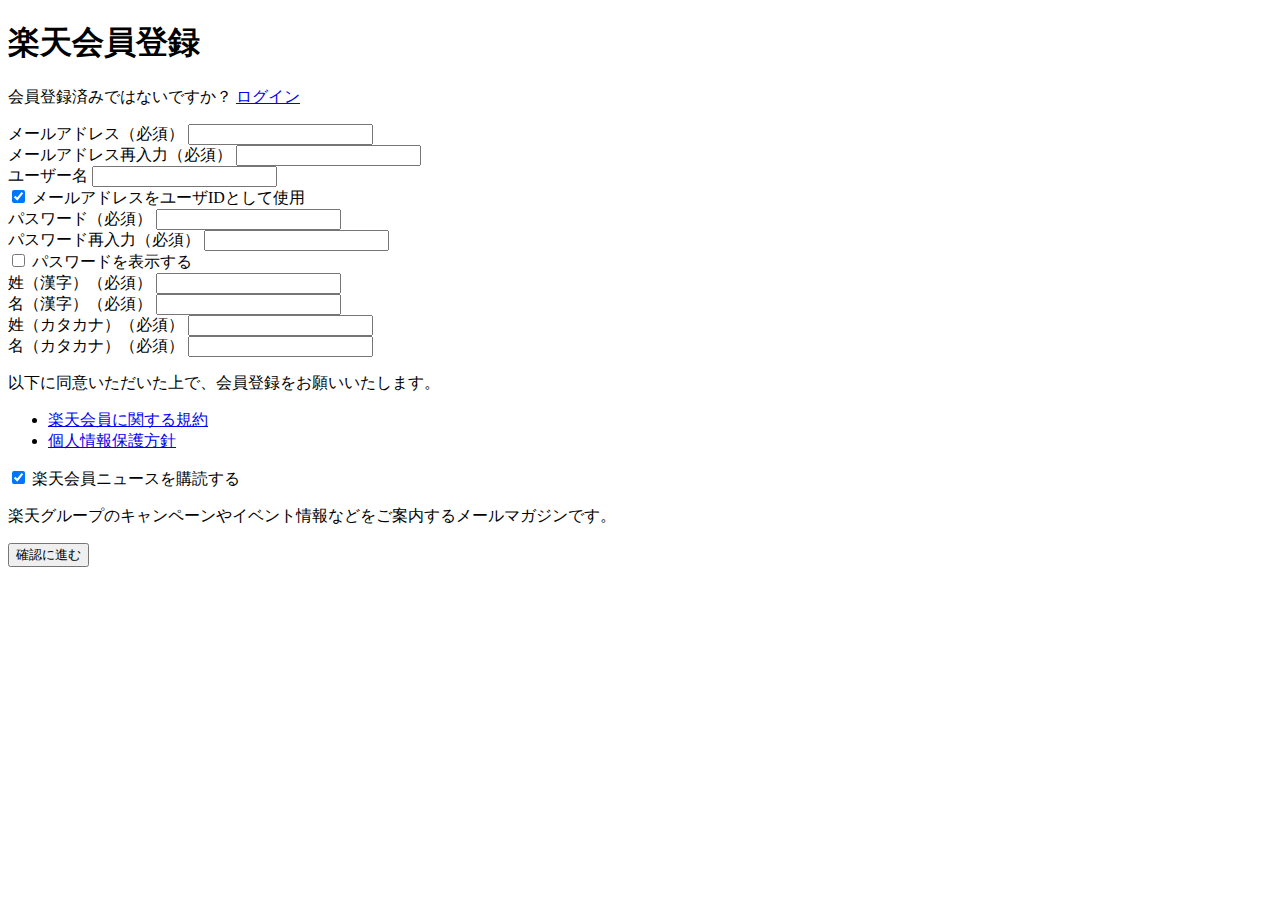
<file: 0526/index.html>
<!DOCTYPE html>
<html lang="ja">

<head>
    <meta charset="UTF-8" />
    <title>楽天会員登録</title>
</head>


<body>

    <h1>楽天会員登録</h1>
    <p>会員登録済みではないですか？ <a href="#">ログイン</a></p>
    <form action="confirm.php" method="post" id="registration-form">
        <div>
            <label for="email">メールアドレス（必須）</label>
            <input type="email" name="email" id="email" required />
        </div>
        <div>
            <label for="email_confirm">メールアドレス再入力（必須）</label>
            <input type="email" name="email_confirm" id="email_confirm" required />
        </div>
        <div>
            <label for="username">ユーザー名</label>
            <input type="text" name="username" id="username" />
        </div>
        <div>
            <input type="checkbox" name="use_email_as_id" id="use_email_as_id" checked />
            <label for="use_email_as_id">メールアドレスをユーザIDとして使用</label>
        </div>
        <div>
            <label for="password">パスワード（必須）</label>
            <input type="password" name="password" id="password" required />
        </div>
        <div>
            <label for="password_confirm">パスワード再入力（必須）</label>
            <input type="password" name="password_confirm" id="password_confirm" required />
        </div>
        <div>
            <input type="checkbox" name="show_password" id="show_password" />
            <label for="show_password">パスワードを表示する</label>
        </div>
        <div>
            <label for="last_name">姓（漢字）（必須）</label>
            <input type="text" name="last_name" id="last_name" required />
        </div>
        <div>
            <label for="first_name">名（漢字）（必須）</label>
            <input type="text" name="first_name" id="first_name" required />
        </div>
        <div>
            <label for="last_name_kana">姓（カタカナ）（必須）</label>
            <input type="text" name="last_name_kana" id="last_name_kana" required />
        </div>
        <div>
            <label for="first_name_kana">名（カタカナ）（必須）</label>
            <input type="text" name="first_name_kana" id="first_name_kana" required />
        </div>

        <p>以下に同意いただいた上で、会員登録をお願いいたします。</p>
        <ul>
            <li><a href="#">楽天会員に関する規約</a></li>
            <li><a href="#">個人情報保護方針</a></li>
        </ul>

        <div>
            <input type="checkbox" name="subscribe_news" id="subscribe_news" checked />
            <label for="subscribe_news">楽天会員ニュースを購読する</label>
        </div>
        <p>
            楽天グループのキャンペーンやイベント情報などをご案内するメールマガジンです。
        </p>

        <div>
            <button type="submit">確認に進む</button>
        </div>
    </form>

    <script>
        function validateForm(event) {
            const email = document.getElementById('email').value;
            const emailConfirm = document.getElementById('email_confirm').value;
            const password = document.getElementById('password').value;
            const passwordConfirm = document.getElementById('password_confirm').value;

            if (
                email === '' ||
                emailConfirm === '' ||
                password === '' ||
                passwordConfirm === ''
            ) {
                alert('必須項目をすべて入力してください。');
                event.preventDefault();
                return false;
            }

            if (email !== emailConfirm) {
                alert('メールアドレスが一致しません。');
                event.preventDefault();
                return false;
            }

            if (password !== passwordConfirm) {
                alert('パスワードが一致しません。');
                event.preventDefault();
                return false;
            }

            return true;
        }

        window.addEventListener('DOMContentLoaded', function () {
            document
                .getElementById('registration-form')
                .addEventListener('submit', validateForm);
        });
    </script>
</body>

</html>
</file>
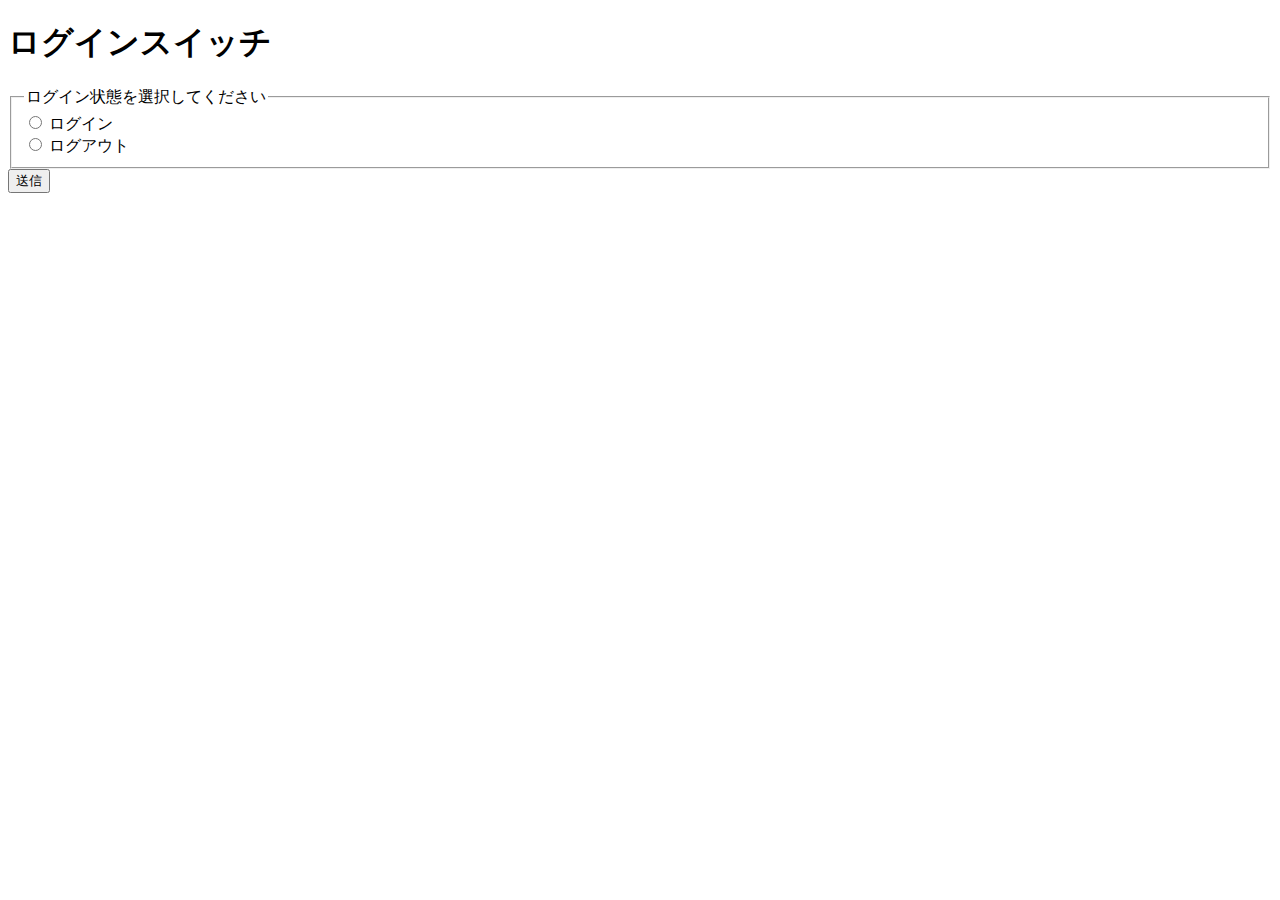
<file: 0421/input.html>
<!DOCTYPE html>
<html lang="ja">

<head>
    <meta charset="UTF-8" />
    <meta viewport="width=device-width, initial-scale=1.0" />
    <title>ログインスイッチ</title>
</head>

<body>
    <h1>ログインスイッチ</h1>
    <form action="question3.php" method="post">
        <fieldset>
            <legend>ログイン状態を選択してください</legend>
            <div>
                <input type="radio" id="login" name="login_status" value="true" />
                <label for="login">ログイン</label>
            </div>
            <div>
                <input type="radio" id="logout" name="login_status" value="false" />
                <label for="logout">ログアウト</label>
            </div>
        </fieldset>
        <input type="submit" value="送信" />
    </form>
</body>

</html>
</file>
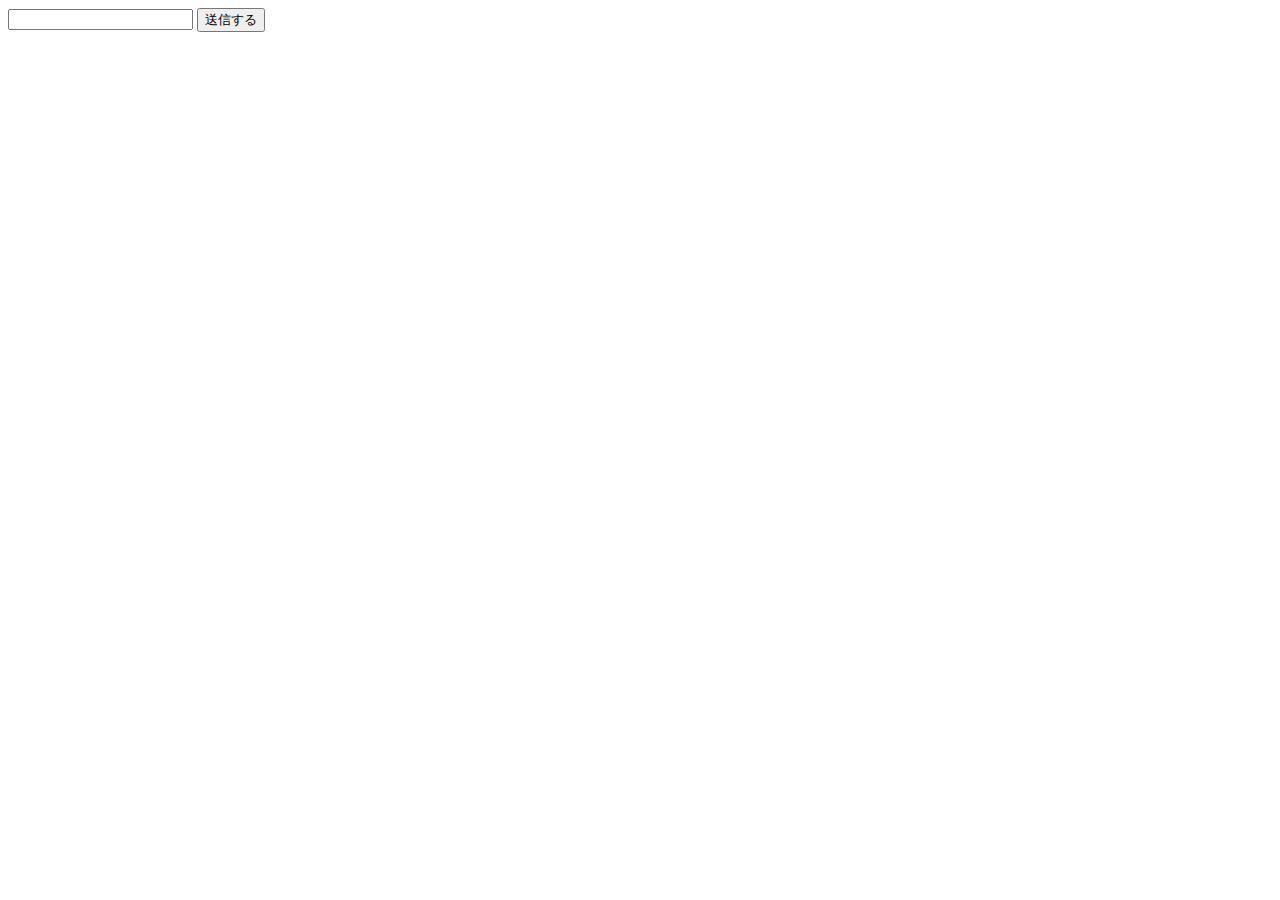
<file: 0519/input.html>
<!-- input.html -->
<!DOCTYPE html>
<html lang="ja">

<head>
    <meta charset="UTF-8" />
    <meta name="viewport" content="width=device-width, initial-scale=1.0" />
    <title>Document</title>
</head>

<body>
    <form action="sample.php" method="post">
        <input type="text" name="a" />
        <input type="submit" value="送信する" />
    </form>
</body>

</html>
</file>
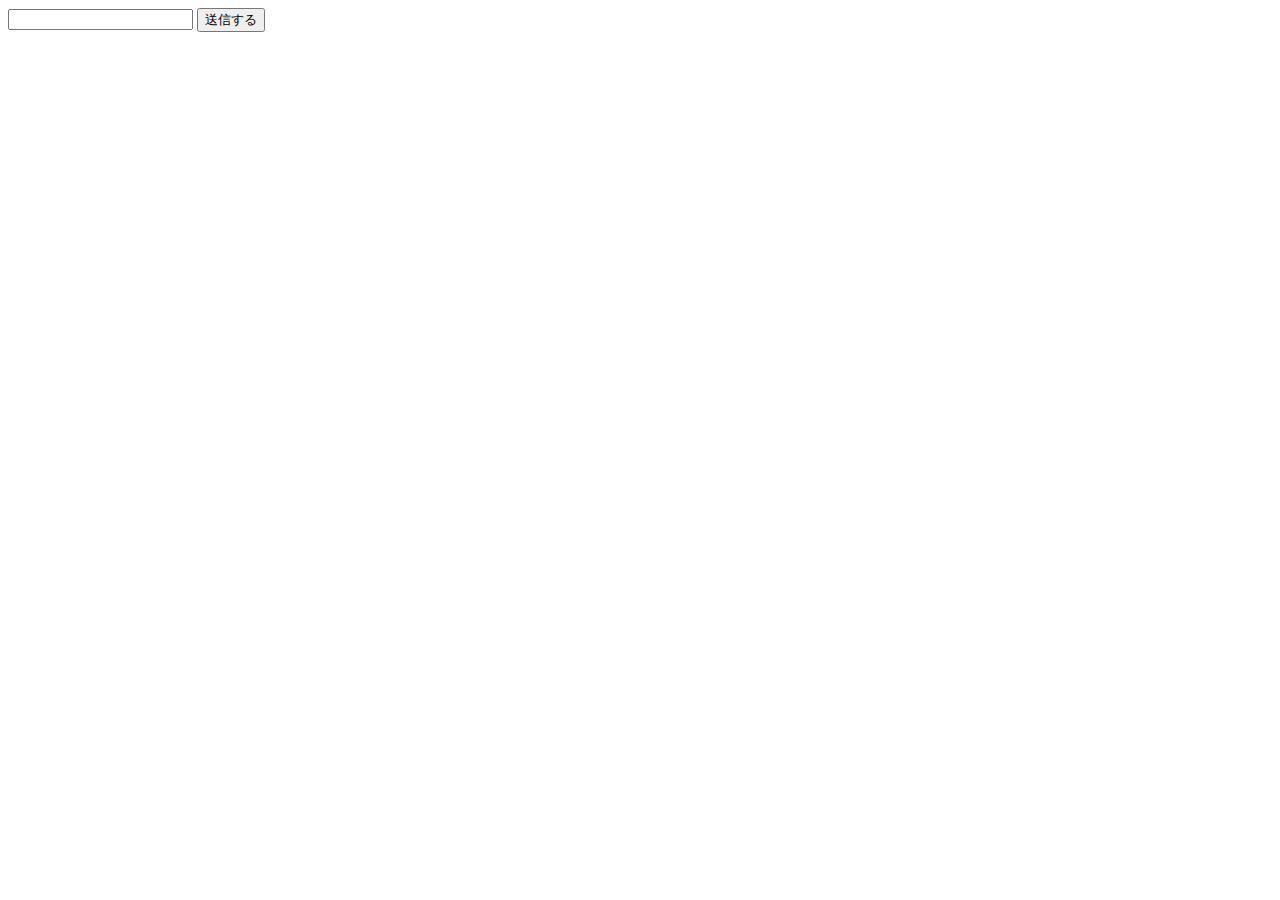
<file: 0519/input2.html>
<!-- input2.html -->
<!DOCTYPE html>
<html lang="ja">

<head>
    <meta charset="UTF-8" />
    <meta name="viewport" content="width=device-width, initial-scale=1.0" />
    <title>Document</title>
</head>

<body>
    <form action="htmlspecialchars2.php" method="post">
        <input type="text" name="a" />
        <input type="submit" value="送信する" />
    </form>
</body>

</html>
</file>
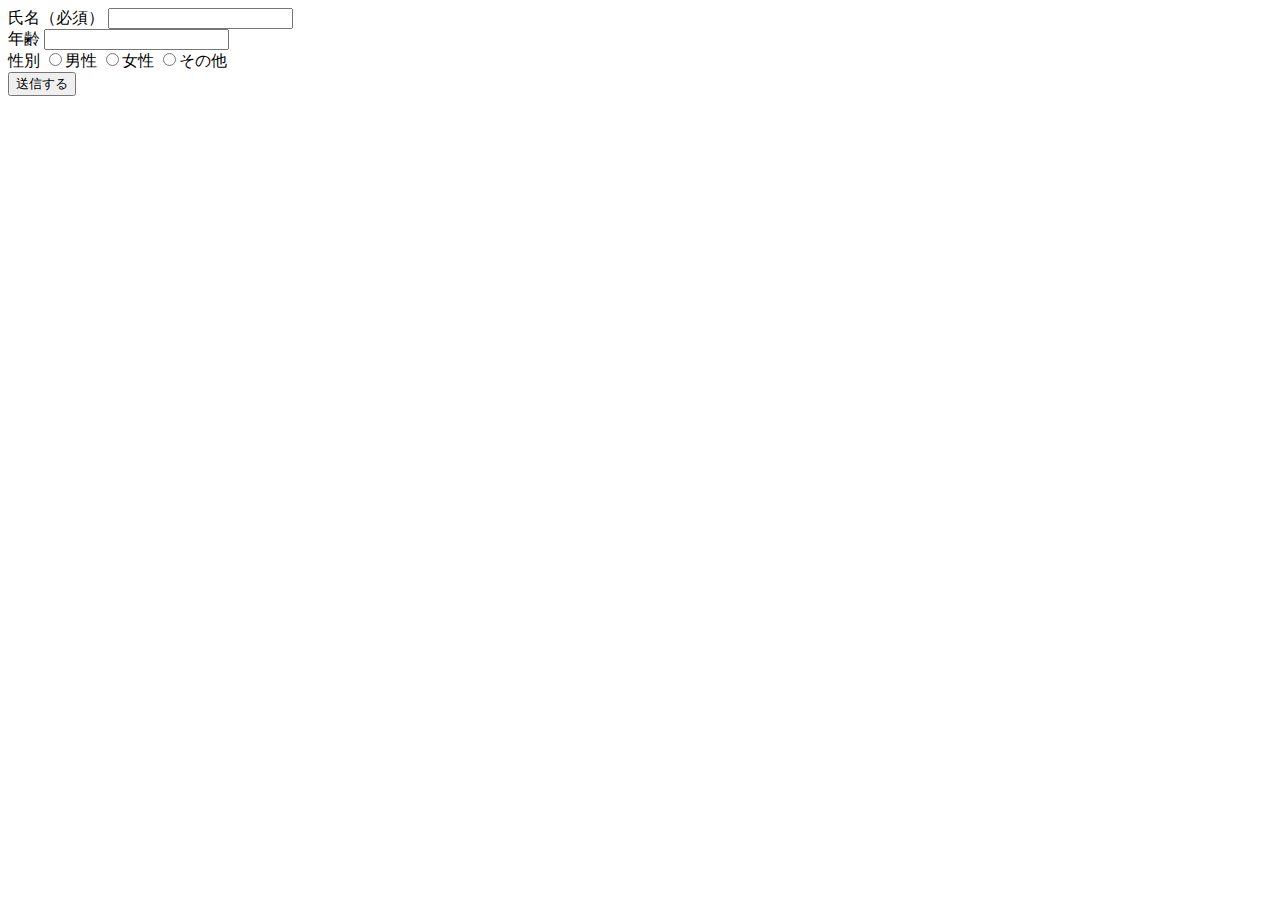
<file: 0526/profile.html>
<!DOCTYPE html>
<html lang="ja">

<head>
    <meta charset="UTF-8">
    <meta name="viewport" content="width=device-width, initial-scale=1.0">
    <title>プロフィール</title>
</head>

<body>

    <form action="result.php" method="post">

        <div>
            <label for="name">氏名（必須）</label>
            <input type="name" name="name" id="name" required>
        </div>

        <div>
            <label for="age">年齢</label>
            <input type="number" name="age" id="age">
        </div>

        <div>
            <label for="gender">性別</label>
            <input type="radio" name="gender" id="gender" value="男性">男性
            <input type="radio" name="gender" id="gender" value="女性">女性
            <input type="radio" name="gender" id="gender" value="その他">その他

            <!-- <label for="gender-man">
                <input type="radio" name="gender" id="gender-man" value="男性">男性
            </label> -->

        </div>

        <button type="submit">送信する</button>

    </form>

</body>

</html>
</file>
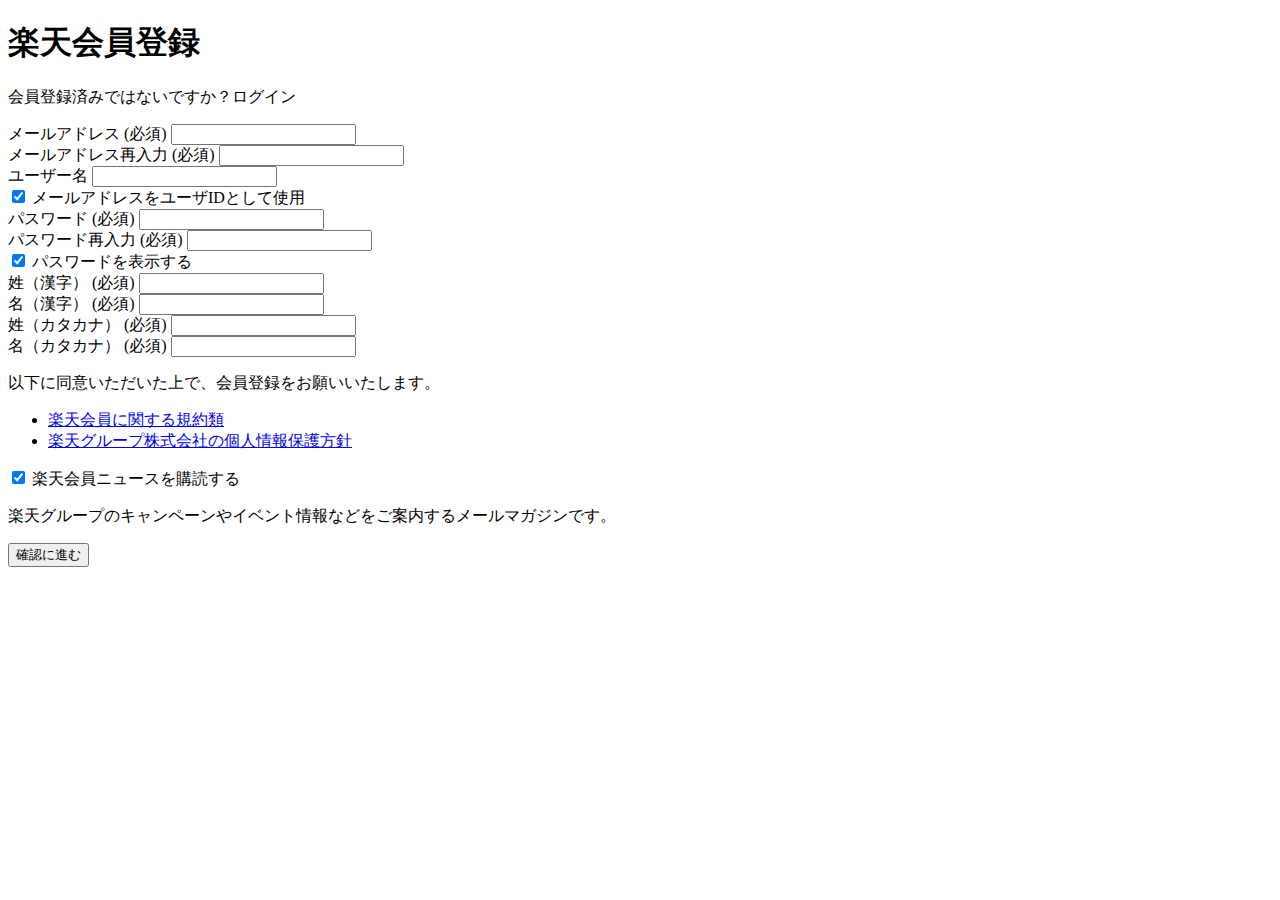
<file: 0526/rakuten.html>
<!DOCTYPE html>
<html lang="ja">

<head>
    <meta charset="UTF-8">
    <meta name="viewport" content="width=device-width, initial-scale=1.0">
    <title>楽天会員新規登録</title>

    <!-- <style>
        input[type="email"] {
            margin: 10px;
        }
    </style> -->
</head>

<body>

    <h1>楽天会員登録</h1>

    <p>
        会員登録済みではないですか？ログイン
    </p>

    <form action="#" method="post">

        <div>
            <label for="email">メールアドレス (必須)</label>
            <input type="email" name="email" id="email" required>
        </div>


        <div>
            <label for="email-confirm">メールアドレス再入力 (必須)</label>
            <input type="email-confirm" name="email-confirm" id="email-confirm" required>
        </div>


        <div>
            <label for="username">ユーザー名</label>
            <input type="text" name="username" id="username">
        </div>


        <div>
            <input type="checkbox" name="use-email-as-jd" id="use_email_as_id" checked>
            <label for="use_email_as_id">メールアドレスをユーザIDとして使用</label>
        </div>


        <div>
            <label for="password">パスワード (必須)</label>
            <input type="password" name="password" id="password" required>
        </div>


        <div>
            <label for="password-confirm">パスワード再入力 (必須)</label>
            <input type="password" name="password-confirm" id="password-confirm" required>
        </div>


        <div>
            <input type="checkbox" name="show-password" id="show-password" checked>
            <label for="show-password">パスワードを表示する</label>
        </div>


        <div>
            <label for="last-name">姓（漢字） (必須)</label>
            <input type="text" name="last-name" id="last-name" required>
        </div>


        <div>
            <label for="first-name">名（漢字） (必須)</label>
            <input type="text" name="first-name" id="first-name" required>
        </div>


        <div>
            <label for="last-name-kana">姓（カタカナ） (必須) </label>
            <input type="text" name="last-name-kana" id="last-name-kana" required>
        </div>


        <div>
            <label for="first-name-kana">名（カタカナ） (必須)</label>
            <input type="text" name="first-name-kana" id="first-name-kana" required>
        </div>


        <p>
            以下に同意いただいた上で、会員登録をお願いいたします。
        </p>

        <ul>
            <li><a href="#">楽天会員に関する規約類</a></li>
            <li><a href="#">楽天グループ株式会社の個人情報保護方針</a></li>
        </ul>


        <div>
            <input type="checkbox" name="subscribe_news" id="subscribe_news" checked>
            <label for="subscribe_news">楽天会員ニュースを購読する</label>
        </div>


        <p>
            楽天グループのキャンペーンやイベント情報などをご案内するメールマガジンです。
        </p>


        <div>
            <button type="submit">確認に進む</button>
        </div>

    </form>

</body>

</html>
</file>
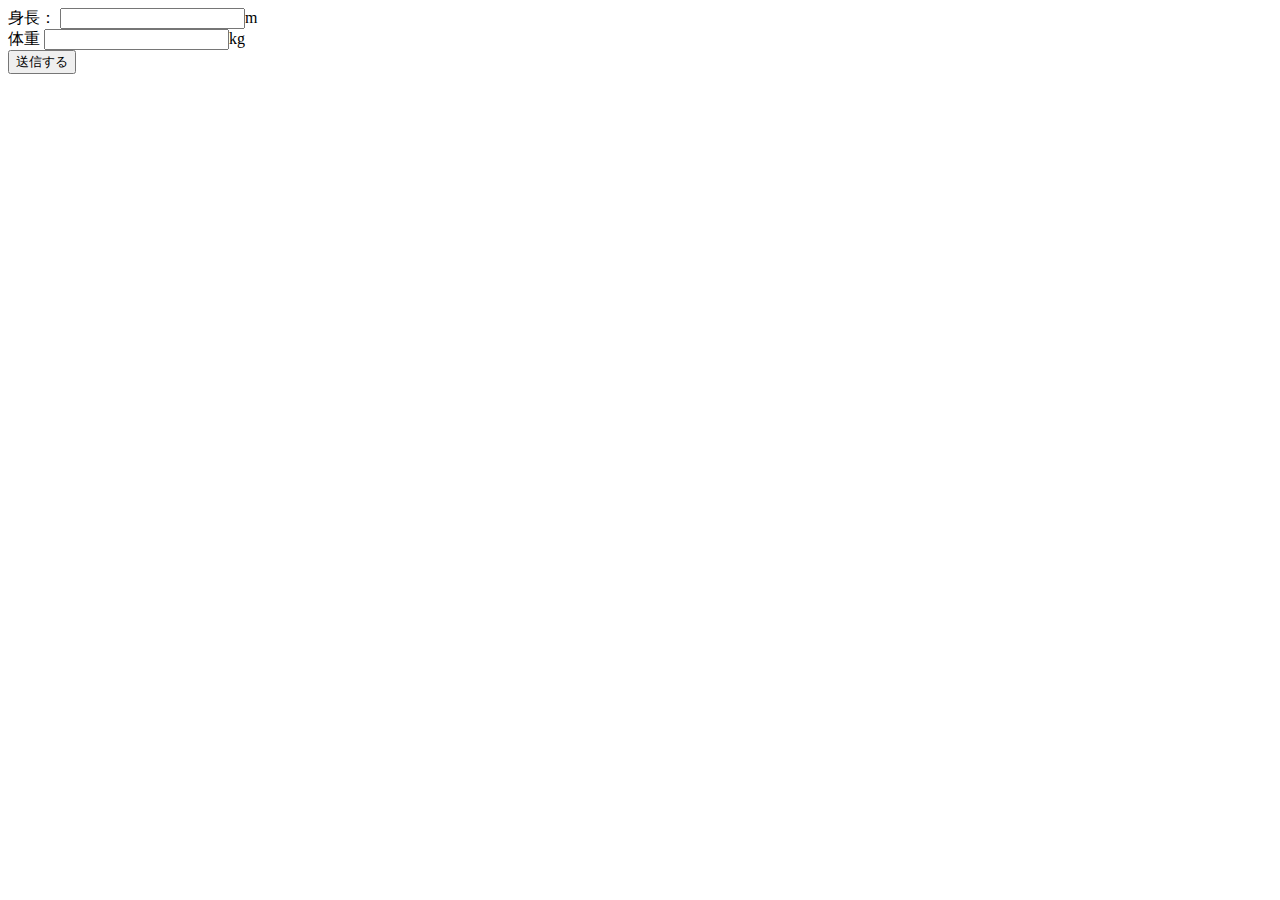
<file: 0526/weight.html>
<!DOCTYPE html>
<html lang="ja">

<head>
    <meta charset="UTF-8">
    <meta name="viewport" content="width=device-width, initial-scale=1.0">
    <title>適正体重サンプル</title>
</head>

<body>

    <form action="weight.php" method="post">

        <div>
            <label for="height">身長：</label>
            <input type="text" name="height" id="height">m
        </div>

        <div>
            <label for="weight">体重</label>
            <input type="text" name="weight" id="weight">kg
        </div>

        <div>
            <button type="submit">送信する</button>
        </div>

    </form>

</body>

</html>
</file>
